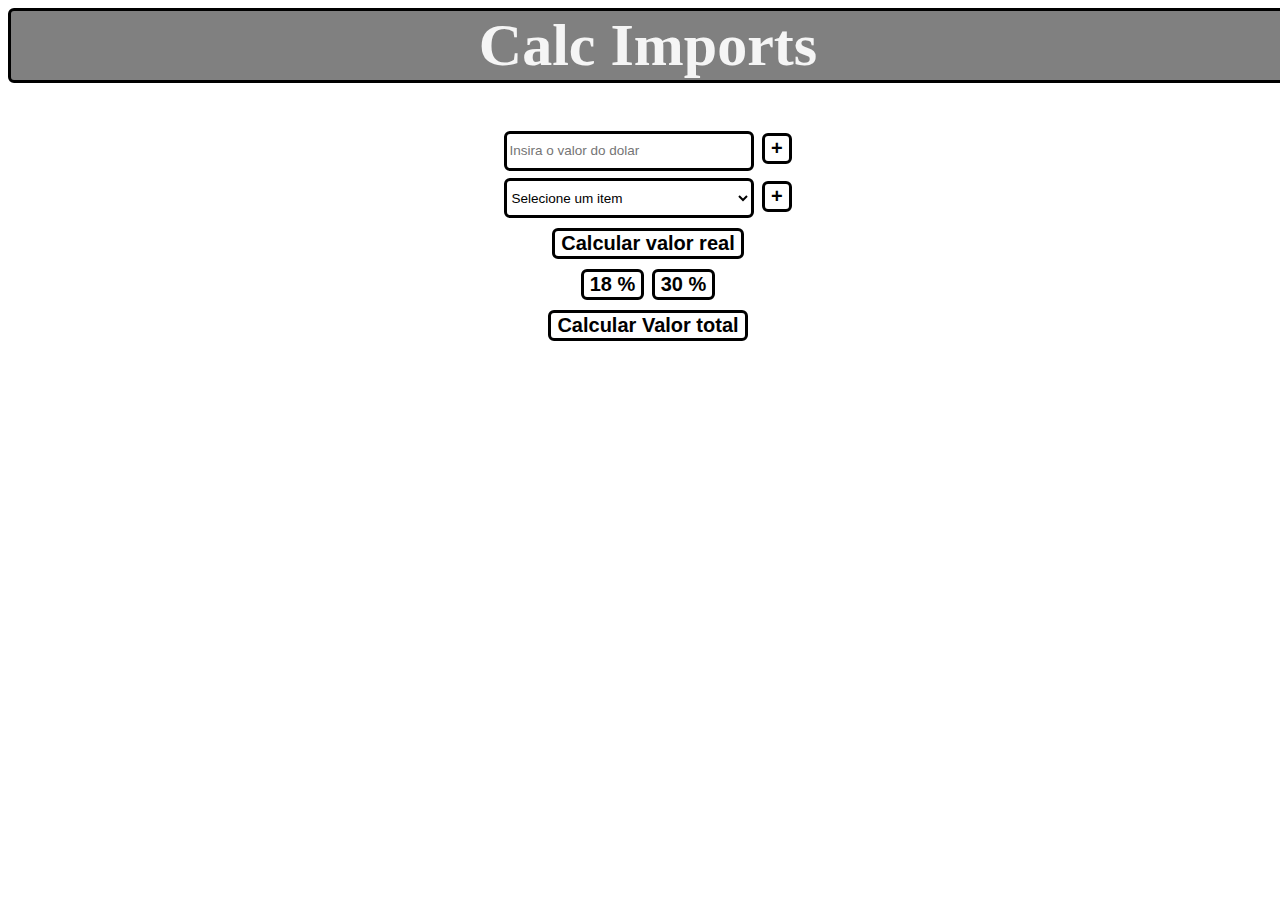
<file: index.html>
<html>
  <head>
    <link rel="stylesheet" type="text/css" href="./style/style.css" />
    <meta charset="UTF-8" />
    <title>Calc Imports</title>
  </head>

  <body>
    <div class="box" id="calcBox">
      <h1 id="titulo">Calc Imports</h1>
      <div class="dolar" id="app">
        <input
          type="number"
          name="dolar"
          id="idDolar"
          placeholder="Insira o valor do dolar"
        />
        <button class="botao" id="btnId">+</button>
      </div>
      <div class="lista" id="listaItens">
        <select id="item">
          <option value="Selecione item">Selecione um item</option>
          <option value="166.00">XIAOMI NOTE 8 64GB - 4GB</option>
          <option value="185.00">XAIOMI NOTE 8 PRO - 128GB - 6GB</option>
          <option value="167.00">XIAOMI NOTE 9 64GB - 3GB</option>
          <option value="178.00">XIAOMI NOTE 9 128GB - 4GB</option>
          <option value="126.00">XIAOMI REDMI 8 - 64GB - 4GB</option>
          <option value="136.00">XIAOMI REDMI 9 64GB - 4GB</option>
          <option value="117.00">XIAOMI REDMI 9C - 64GB - 2GB</option>
          <option value="101.00">XIAOMI REDMI 9A - 32GB - 2GB</option>
          <option value="256.00">XIAOMI NOTE 9 PRO - 128GB - 6GB</option>
          <option value="548.00">XIAOMI MI 10 - 128GB - 8GB</option>
          <option value="247.00">XIAOMI MI 9 LITE - 128GB - 6GB</option>
          <option value="126.00">XIAOMI REDMI 8 - 64GB - 4GB</option>
          <option value="136.00">XIAOMI REDMI 9 - 64GB - 4GB</option>
          <option value="155.00">IPHONE 6S PLUS - 16GB - 2GB</option>
          <option value="210.00">IPHONE 7 - 32GB - 2GB</option>
          <option value="325.00">IPHONE 7 PLUS - 128GB - 3GB</option>
          <option value="280.00">IPHONE 7 PLUS - 32GB - 3GB</option>
          <option value="250.00">IPHONE 8 - 64GB - 3GB</option>
          <option value="355.00">IPHONE 8 PLUS - 64GB - 3GB</option>
          <option value="495.00">IPHONE X - 256GB - 3GB</option>
          <option value="420.00">IPHONE X - 64GB - 3GB</option>
          <option value="490.00">IPHONE XR 128GB - 3GB</option>
          <option value=" $417.00">IPHONE XR - 64GB - 3GB</option>
          <option value=" $1.122.00">IPHONE 12 - 128GB - 4GB</option>
          <option value="1215.00">IPHONE 12 - 256GB - 4GB</option>
        </select>
        <button class="itemAdd" id="btnItem">+</button>
      </div>
      <div class="divValor">
        <button class="ValorReal" id="real">Calcular valor real</button>
      </div>
      <div id="calc">
        <button class="botao1" id="18%" value="0.18">18 %</button>
        <button class="botao2" id="30%" value="0.3">30 %</button>
      </div>

      <div id="resultFinal">
        <button class="botao3" id="final">Calcular Valor total</button>
      </div>
      <script src="./calc.js"></script>
    </div>
  </body>
</html>
</file>
<file: style/style.css>
h1 {
  color: whitesmoke;
  text-align: center;
  border-radius: 6px;
  -moz-border-radius: 6px;
  -webkit-border-radius: 6px;
  border: 3px solid black;
  background-color: gray;
}

body {
  text-align: center;
  height: 100%;
  width: 100%;
  background-color: white;
  font-size: 30;
}

button {
  margin-top: 10px;
  color: black;
  background-color: white;
  text-align: center;
  font: 1em sans-serif;
  font-size: 20;
  border-radius: 7px;
  font-weight: bolder;
  border-radius: 6px;
  -moz-border-radius: 6px;
  -webkit-border-radius: 6px;
  border: 3px solid black;
}

input[type="number"] {
  border-radius: 4px;
  -moz-border-radius: 4px;
  -webkit-border-radius: 4px;
  height: 40;
  border: 1px solid #000000;
  width: 250px;
  font-size: 13.5;
  border-radius: 6px;
  -moz-border-radius: 6px;
  -webkit-border-radius: 6px;
  border: 3px solid black;
}

.option {
  height: 100;
}

#item {
  height: 40;
  width: 250px;
  font-size: 13.5;
  border-radius: 6px;
  -moz-border-radius: 6px;
  -webkit-border-radius: 6px;
  border: 3px solid black;
  background-color: white;
}
</file>
